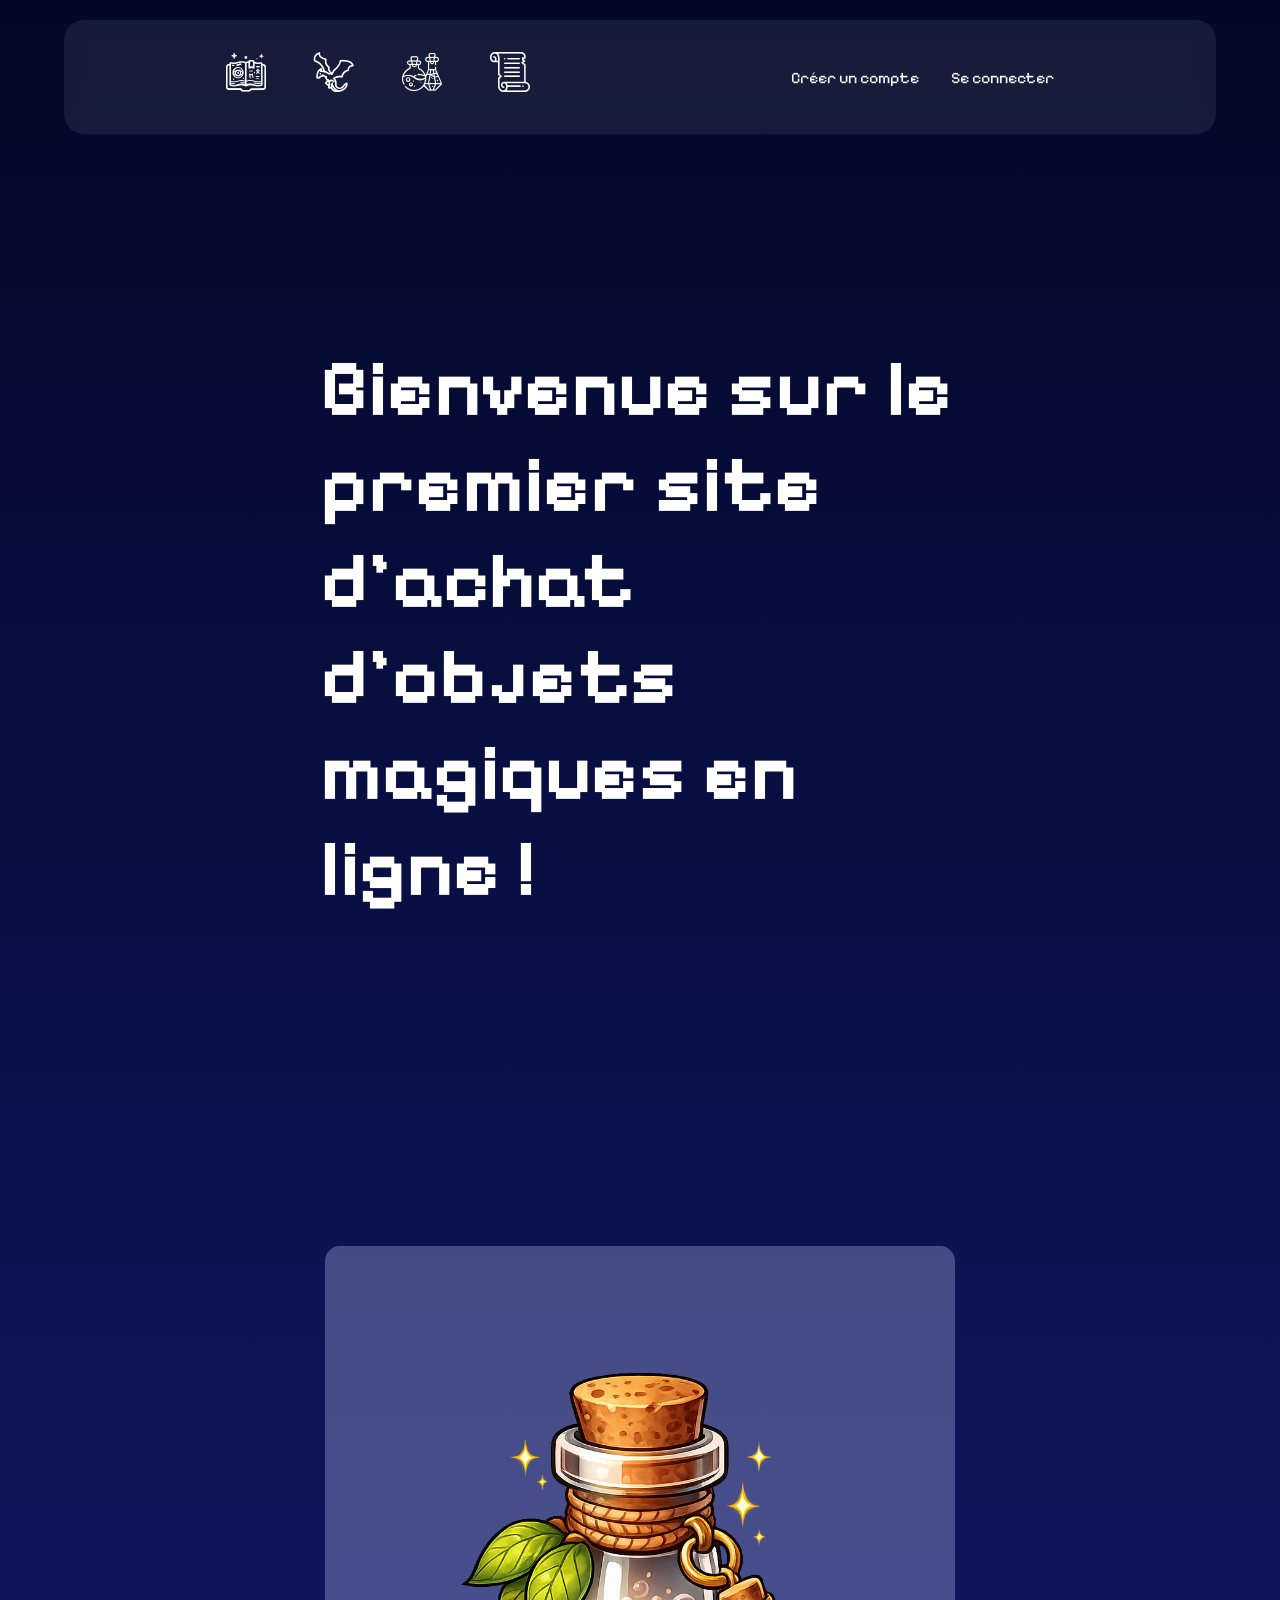
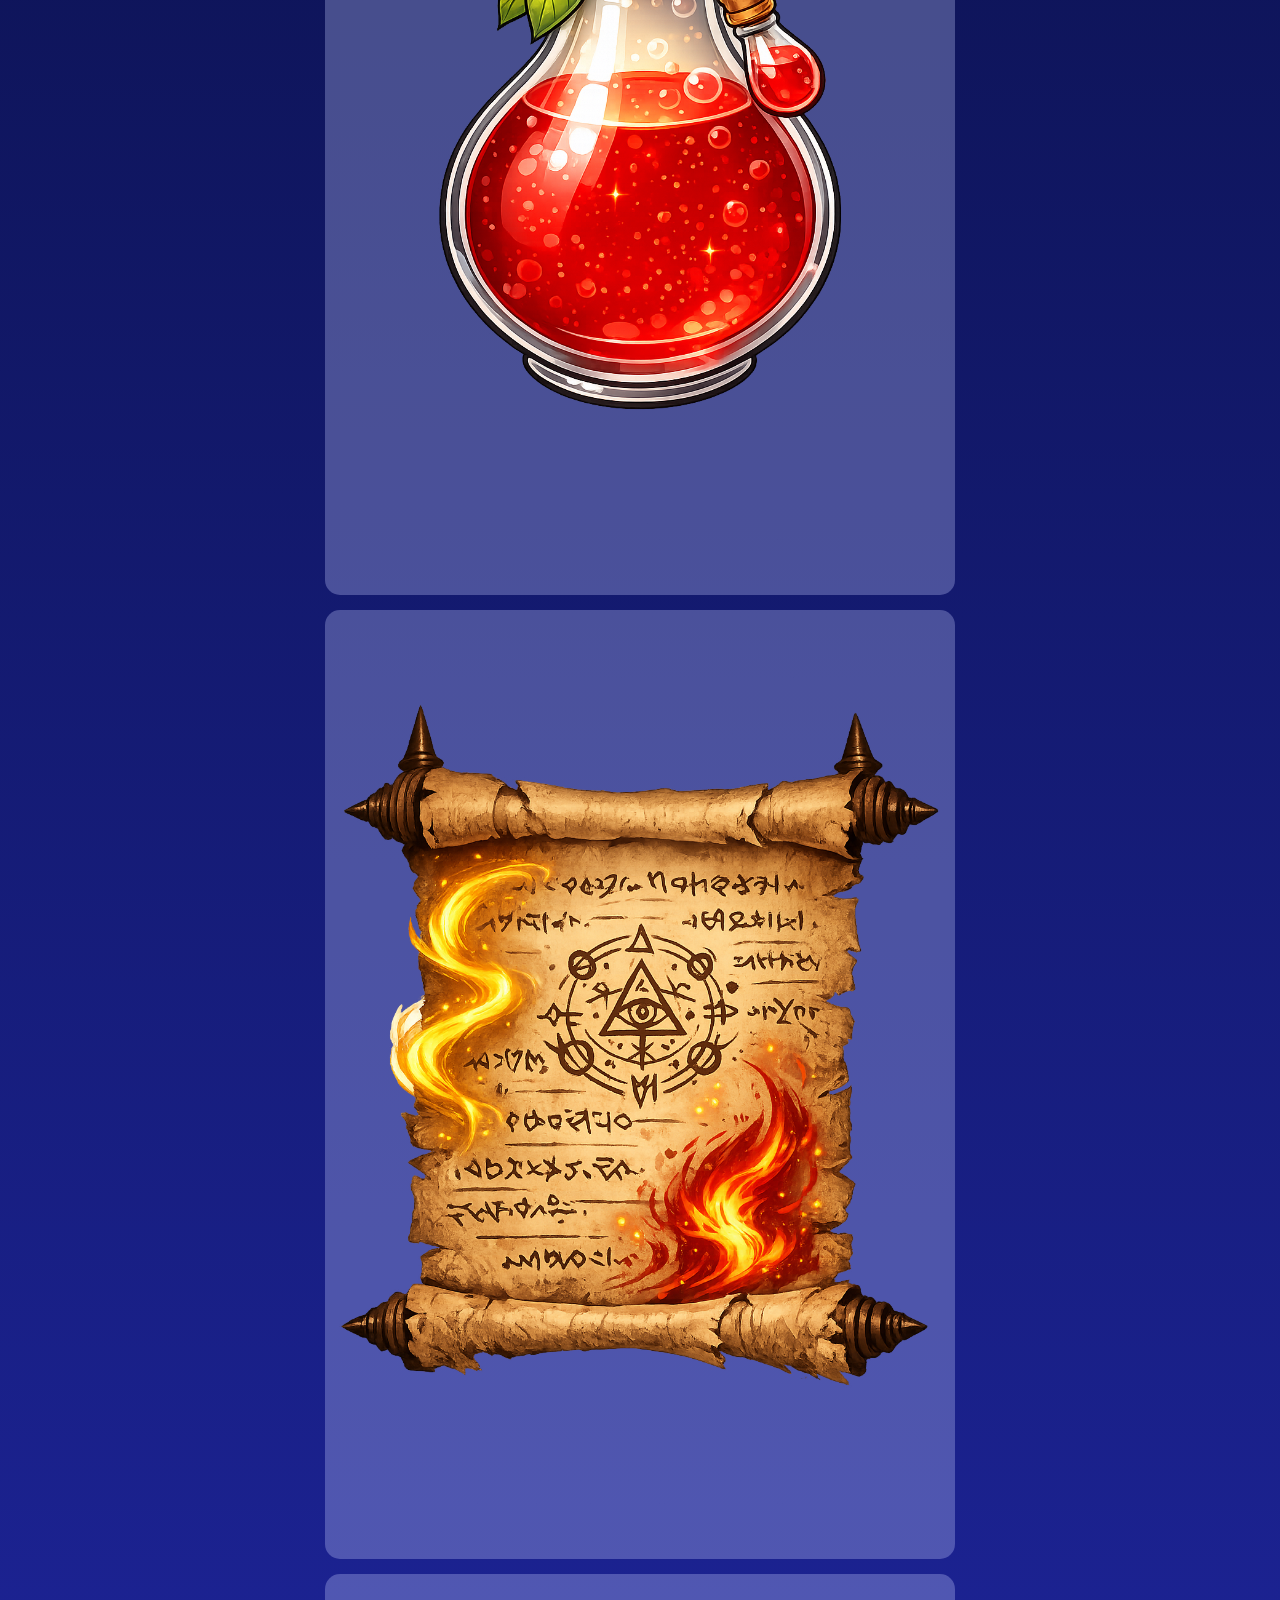
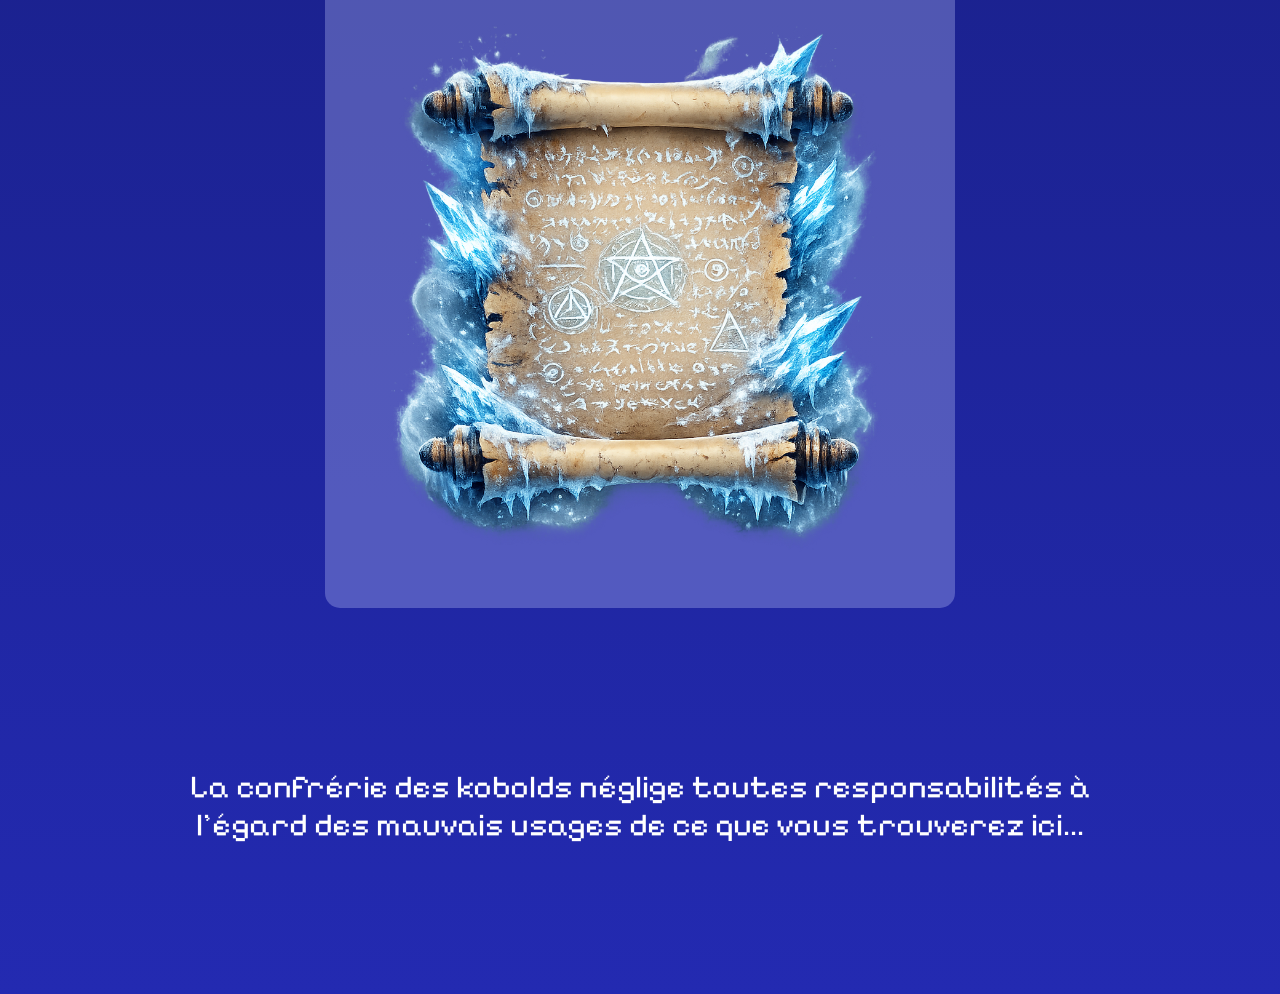
<file: index.html>
<!DOCTYPE html>
<html lang="en">
    <head>
        <meta charset="UTF-8">
        <title>Nesh's Alchemical Shop</title>
        <link rel="stylesheet" href="css/style.css">
        <link rel="preconnect" href="https://fonts.googleapis.com">
        <link rel="preconnect" href="https://fonts.gstatic.com" crossorigin>
        <link href="https://fonts.googleapis.com/css2?family=Geist+Pixel:ELSH@0..100&family=Pixelify+Sans&display=swap" rel="stylesheet">
        <link rel="stylesheet" type="text/css" href="css/flaticon_mycollection.css">
    </head>

    <body>
        <header>
            <nav>
                <a href="index.html">
                    <i class="flaticon-spellbook"></i>
                    <span>Home</span>
                </a>
                <a href="html/new-products.html">
                    <i class="flaticon-dragon"></i>
                    <span>Nouveautés</span>
                </a>
                <a href="html/potions.html">
                    <i class="flaticon-potion"></i>
                    <span>Potions</span>
                </a>
                <a href="html/parchments.html">
                    <i class="flaticon-ancient-scroll"></i>
                    <span>Parchemins</span>
                </a>
            </nav>
            <div id="account-log">
                <a href="html/inscription.html">Créer un compte</a>
                <a href="html/connexion.html">Se connecter</a>
            </div>
        </header>

        <section>
            <span id="title-home"><strong>Bienvenue sur le premier site d'achat d'objets magiques en ligne ! </strong></span>
        </section>
        <section class="cards">
            <div class="card">
                <img id="potion-health" src="assets/Potion_soin_asset.png" height="1536" width="1024"/>
            </div>
            <div class="card">
                <img id="magic-parchment" src="assets/Parchemin_magique_asset.png" height="1536" width="1024"/>
            </div>
             <div class="card">
                <img id="frozen-parchment" src="assets/Parchemin_givre_asset.png" height="1024" width="1024"/>
             </div>
        </section>
        <footer>
            <span>La confrérie des kobolds néglige toutes responsabilités à l'égard des mauvais usages de ce que vous trouverez ici...</span>
        </footer>
        <script src="js/script.js"></script>
    </body>
</html>
</file>
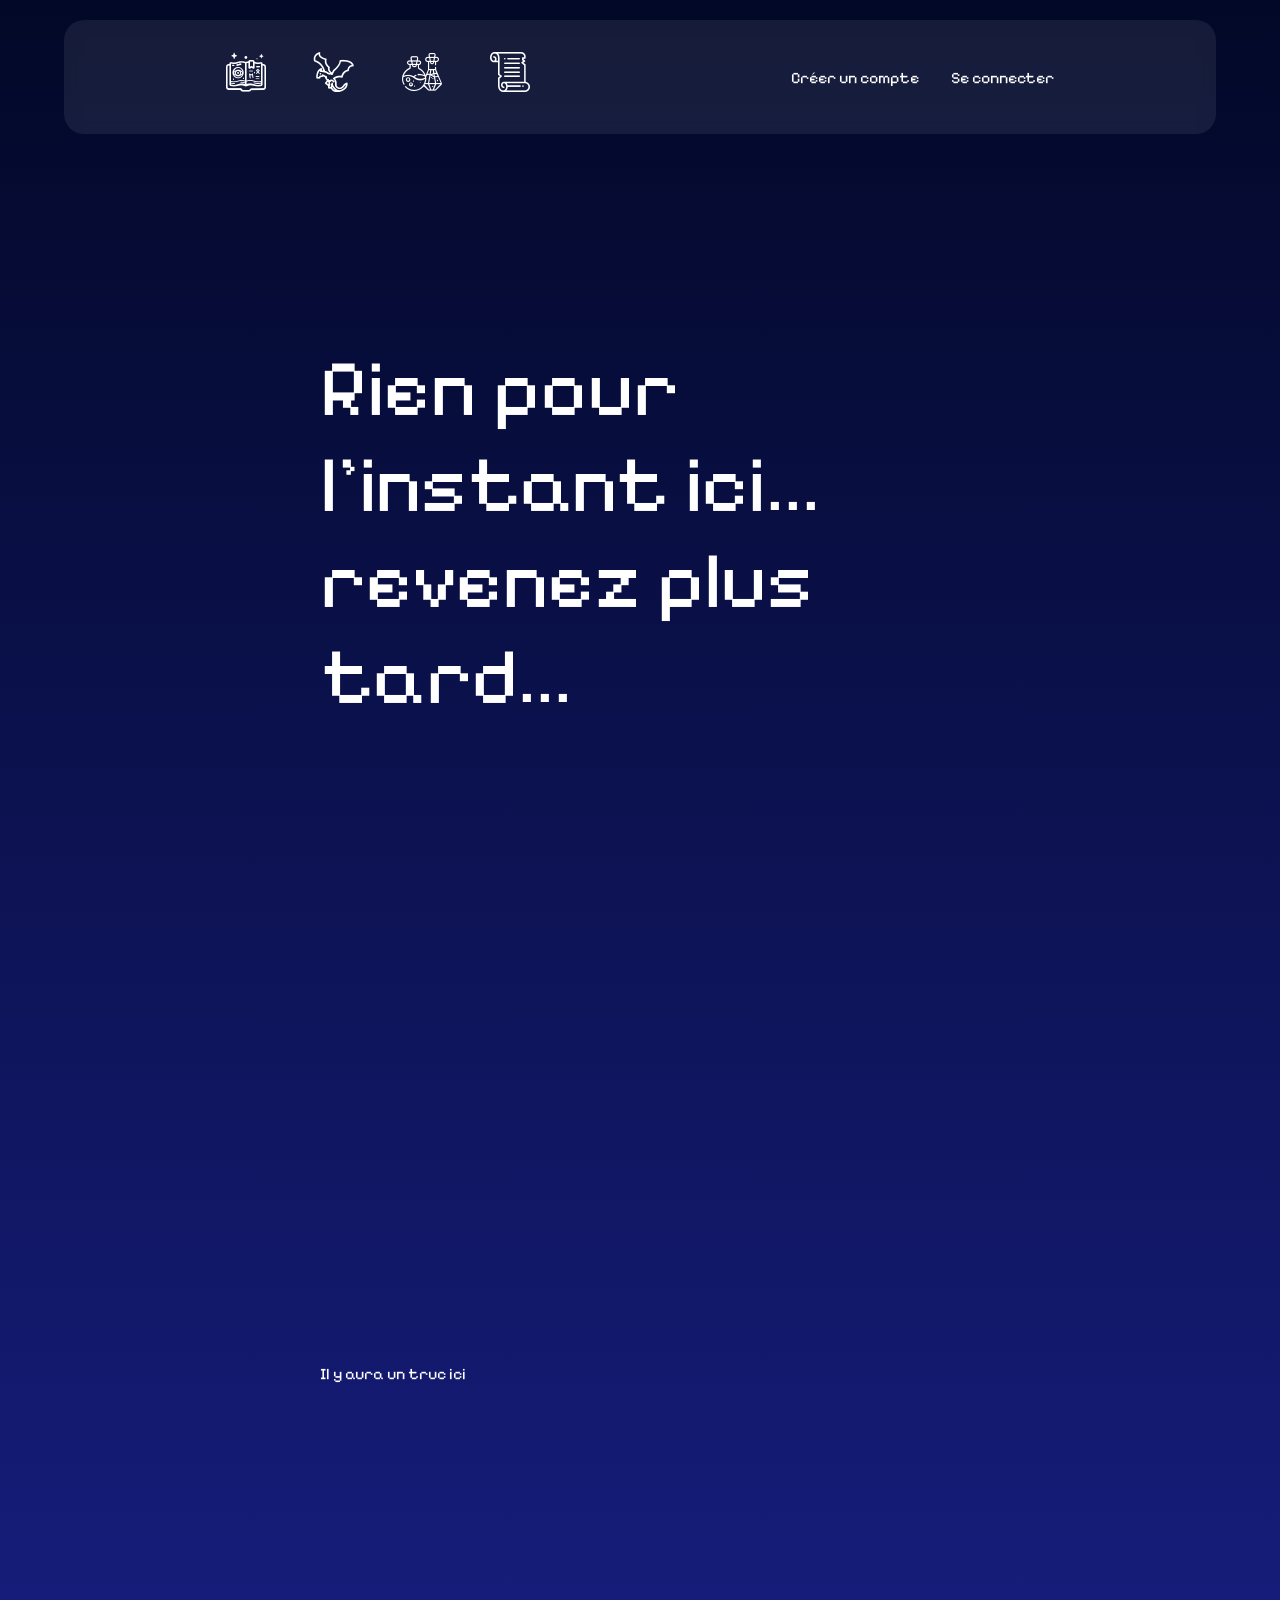
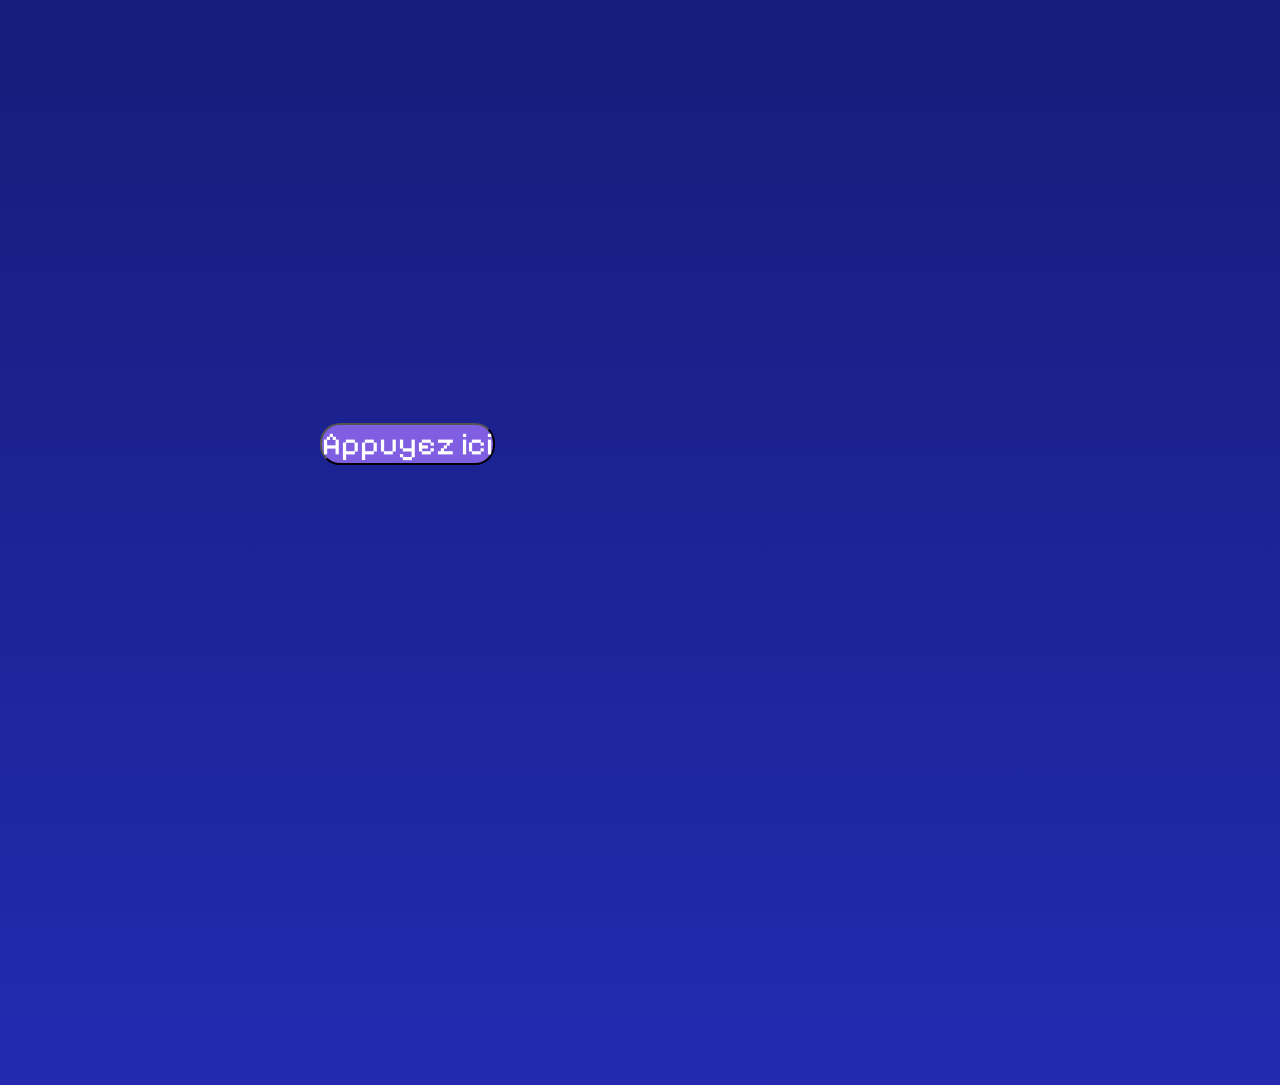
<file: html/new-products.html>
<!DOCTYPE html>
<html lang="en">
    <head>
        <meta charset="UTF-8">
        <title>Nesh's Alchemical Shop</title>
        <link rel="stylesheet" href="../css/style.css">
        <link rel="preconnect" href="https://fonts.googleapis.com">
        <link rel="preconnect" href="https://fonts.gstatic.com" crossorigin>
        <link href="https://fonts.googleapis.com/css2?family=Geist+Pixel:ELSH@0..100&family=Pixelify+Sans&display=swap" rel="stylesheet">
        <link rel="stylesheet" type="text/css" href="../css/flaticon_mycollection.css">
    </head>
    <body>
        <header>
            <nav>
                <a href="../index.html">
                    <i class="flaticon-spellbook"></i>
                    <span>Home</span>
                </a>
                <a href="../html/new-products.html">
                    <i class="flaticon-dragon"></i>
                    <span>Nouveautés</span>
                </a>
                <a href="../html/potions.html">
                    <i class="flaticon-potion"></i>
                    <span>Potions</span>
                </a>
                <a href="../html/parchments.html">
                    <i class="flaticon-ancient-scroll"></i>
                    <span>Parchemins</span>
                </a>
            </nav>
            <div id="account-log">
                <a href="../html/inscription.html">Créer un compte</a>
                <a href="../html/connexion.html">Se connecter</a>
            </div>
        </header>

        <section >
            <span id="title-home">Rien pour l'instant ici... revenez plus tard...</span>
        </section>
        <section>
            <span>Il y aura un truc ici</span>
        </section>
        <section>
            <button id="btnTest">
                Appuyez ici
            </button>
        </section>
        <footer></footer>
        <script src="../js/script.js"></script>
    </body>
</html>
</file>
<file: css/style.css>
* {
    margin: 0;
    padding: 0;
}

body{
    margin: 20px 0 0 0;
    min-height: 100vh;
    display: flex;
    flex-direction: column;
    height: auto;
    background-image: linear-gradient(180deg, #020827, #232ab1);
    background-size: cover;
    background-repeat: no-repeat;
}

/*Barre de navigation*/
header {
    display: flex;
    position: fixed;
    flex-direction: row;
    justify-content: space-around;
    flex-grow: 1;
    background: rgb(255 255 255 / 0.08);
    border-radius: 20px;
    backdrop-filter: blur(8px);
    left: 5%;
    right: 5%;
    flex-wrap: wrap;

    z-index: 10;

    height: 50px;
    text-align: center;
    padding: 2rem;
}

nav {
    display: flex;
    flex-direction: row;
    gap: 3em;
    justify-content: space-between;
}

#account-log {
    display: flex;
    flex-direction: row;
    align-items: center;
    gap: 2em;
}
        
nav a {
    position: relative;
    display: flex;
    color: white;
    justify-content: space-around;
    align-items: center;
    font-size: 20px;
    flex-direction: row;
    text-decoration: none;
    font-family: 'Pixelify Sans', sans-serif;

    span {
        position: absolute;
        color: white;
        opacity: 0;
    }
}

nav a i {
    justify-content: center;
}

nav a:hover i {
    transform: scale(120%) translateY(-10%);
}


nav a:hover span{
    opacity: 1;
    transform: scale(1) translateY(140%);
}

#account-log a {
    display: flex;
    flex-direction: row;
    text-decoration: none;
    color: white;
    font-family: 'Pixelify Sans', sans-serif;
}

.flaticon-spellbook {
    display: inline;
    font-size: 2em;
    color: white;
}

.flaticon-dragon {
    display: inline;
    font-size: 2em;
    color: white;
}

.flaticon-potion {
    display: inline;
    font-size: 2em;
    color: white;
}

.flaticon-ancient-scroll {
    display: inline;
    font-size: 2em;
    color: white;
}

section {
    margin: 25%;
    font-family: 'Pixelify Sans', sans-serif;
    color: white;
}

#title-home {
    font-size: 5em;
    justify-content: center;
    align-items: center;
}

/*Connexion/inscription*/
#title-connexion {
    padding: 10%;
    margin: 10%;
    font-size: 2em;
    justify-content: center;
    align-items: center;
}

#container {
    margin-left: 10%;
    margin-right: 10%;
    padding: 0;
    display: flex;
    flex-direction: column;
    justify-content: center;
    gap: 25px;
}

label {
    display: flex;
    flex-direction: column;
    border-radius: 20px;
    backdrop-filter: blur(8px);

    input {
        height: 50px;

        color: white;
        background: rgb(255 255 255 / 0.08);
        border-radius: 20px;
        backdrop-filter: blur(8px);
    text-align: center;
    }
}

button {
    height: auto;
    width: auto;
    border-radius: 20px;
    background: #7f5ee1;
    justify-content: center;

    font-family: 'Pixelify Sans', sans-serif;
    font-size: 2em;
    color: white;
}

button:hover {
    cursor: pointer;
    background: #2cbae8;
}

/*Element d'affichage de certains objets*/
.cards {
    display: flex;
    margin: 0;
    padding: 10px;
    flex-direction: column;
    align-items: center;
    justify-content: space-around;
    flex-wrap: wrap;
    gap: 15px;
}

.card {
    padding: 0;
    margin: 0;
    border-radius: 15px;
    justify-content: center;
    text-align: center;
    box-sizing: content-box;
    width: 50%;

    background: rgb(202 210 255 / 0.3);
}

.card * {
    box-sizing: border-box;
    max-width: 100%;
}

#potion-health {
    width: auto;
    height: auto;
    align-items: center;
    justify-content: center;
}

#magic-parchment {
    width: auto;
    height: 50%;
    align-items: center
}

#frozen-parchment {
    width: auto;
    height: 75%;
    align-items: center
}

footer {
    margin: 150px;
    font-size: 2em;
    font-family: 'Pixelify Sans', sans-serif;
    color: white;
    text-align: center;
}
</file>
<file: css/flaticon_mycollection.css>
/*!
*    ______ _       _   _
*    |  ____| |     | | (_)
*    | |__  | | __ _| |_ _  ___ ___  _ __
*    |  __| | |/ _` | __| |/ __/ _ \| '_ \
*    | |    | | (_| | |_| | (_| (_) | | | |
*    |_|    |_|\__,_|\__|_|\___\___/|_| |_|
*
*         https://www.flaticon.com
*/

@font-face {
    font-family: "flaticon_mycollection";
    src: url("../fonts/flaticon_mycollection.woff2?b3b7bb09de2bb6fedb7df4bc00af2765") format("woff2"),
url("../fonts/flaticon_mycollection.woff?b3b7bb09de2bb6fedb7df4bc00af2765") format("woff"),
url("./flaticon_mycollection.eot?b3b7bb09de2bb6fedb7df4bc00af2765#iefix") format("embedded-opentype"),
url("../fonts/flaticon_mycollection.ttf?b3b7bb09de2bb6fedb7df4bc00af2765") format("truetype"),
url("./flaticon_mycollection.svg?b3b7bb09de2bb6fedb7df4bc00af2765#flaticon_mycollection") format("svg")
}

i[class^="flaticon-"]:before, i[class*=" flaticon-"]:before {
    font-family: flaticon_mycollection, serif !important;
    font-style: normal;
    font-weight: normal !important;
    font-variant: normal;
    text-transform: none;
    line-height: 1;
    -webkit-font-smoothing: antialiased;
    -moz-osx-font-smoothing: grayscale;
}

.flaticon-dragon:before {
    content: "\f101";
}
.flaticon-potion:before {
    content: "\f102";
}
.flaticon-ancient-scroll:before {
    content: "\f103";
}
.flaticon-spellbook:before {
    content: "\f104";
}
</file>
